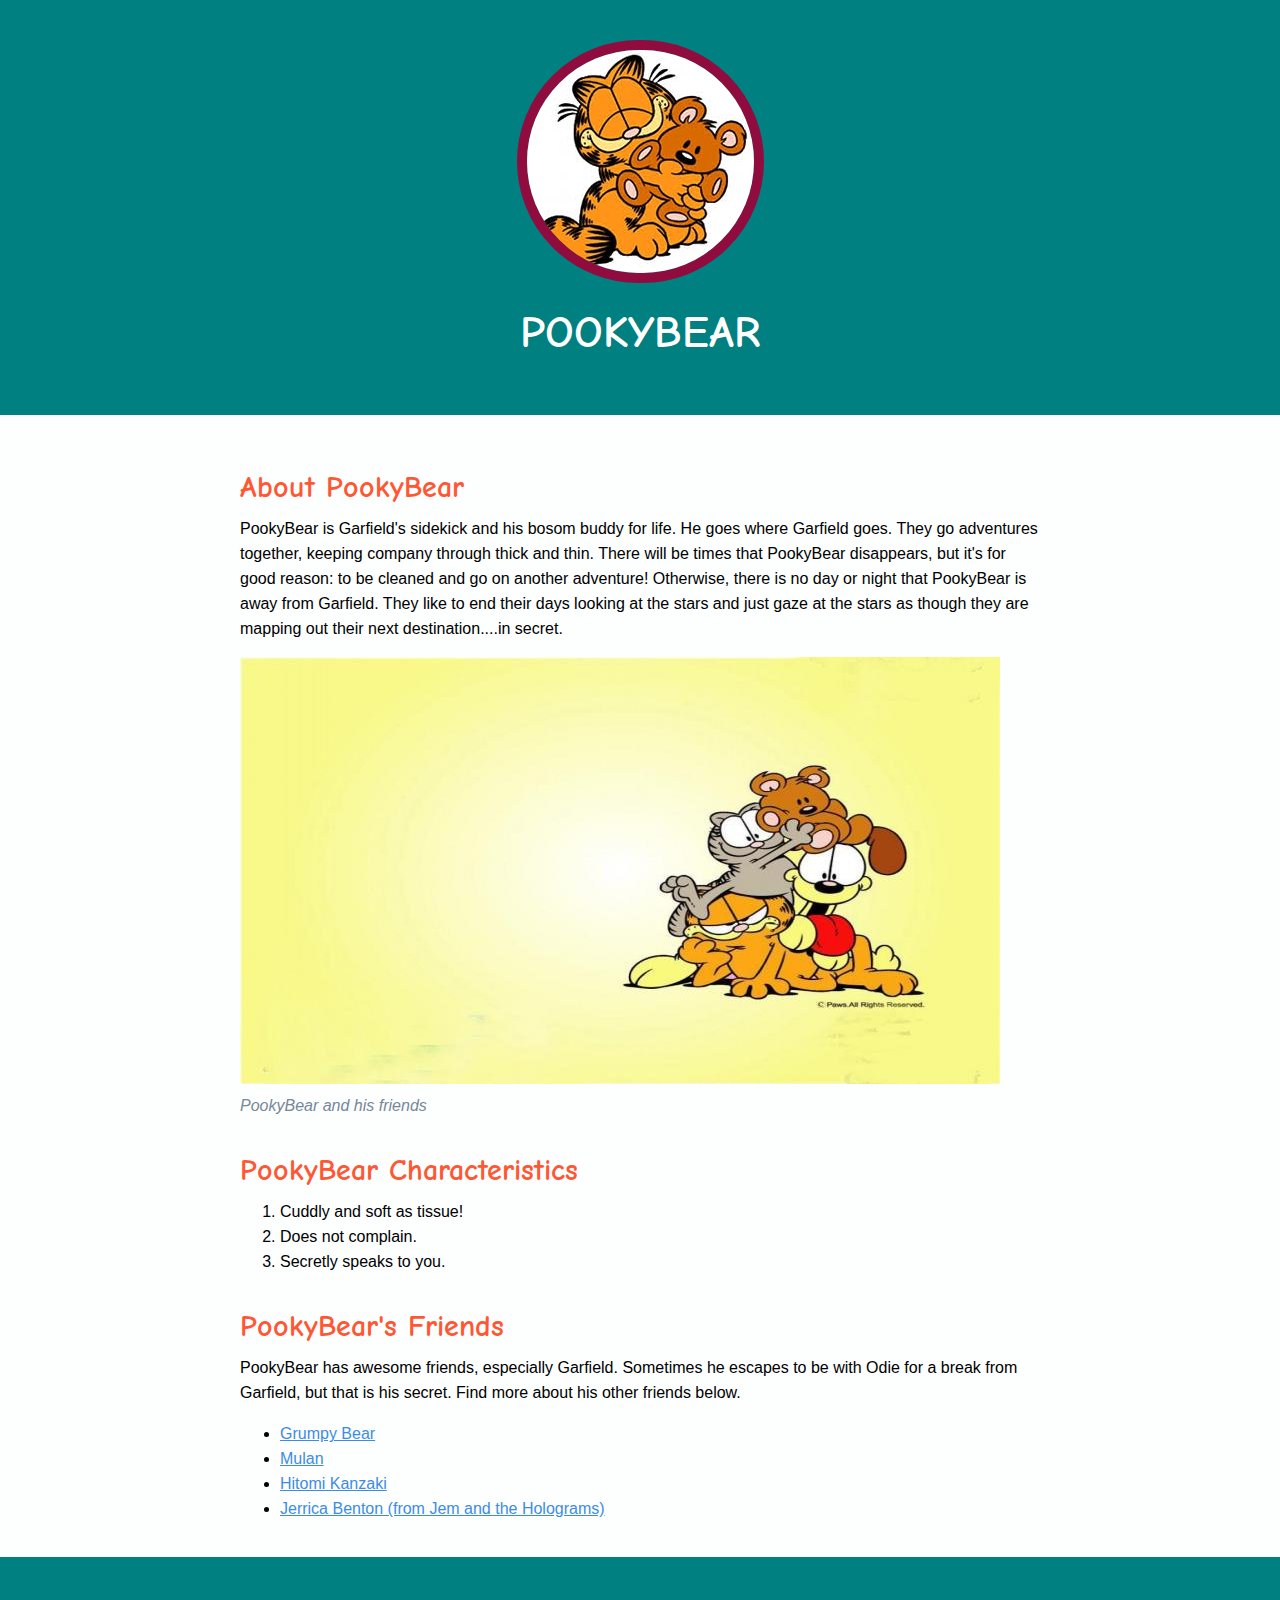
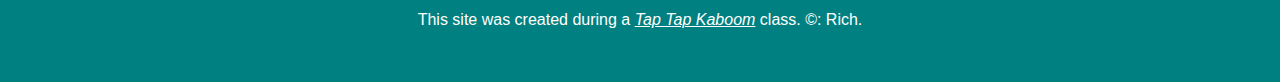
<file: index.html>
<!DOCTYPE html>
<html>
<head>
    <title>POOKYBEAR!</title>
    <link rel="icon" href="img/pooky.jpeg">
    <link href="https://fonts.googleapis.com/css2?family=Comic+Neue:ital,wght@0,300;0,400;0,700;1,300;1,400;1,700&display=swap" rel="stylesheet">
    <link rel="stylesheet" type="text/css" href="css/hero.css">
</head>
<body>
    <!-- Header Element -->
    <header>
        <img src="img/pooky.jpeg">
        <h1>POOKYBEAR</h1>
    </header>

    <!-- Main Element-->
    <main>
        <h2>About PookyBear</h2>
        <p>PookyBear is Garfield's sidekick and his bosom buddy for life. He goes where Garfield goes. 
            They go adventures together, keeping company through thick and thin. There will be times that
            PookyBear disappears, but it's for good reason: to be cleaned and go on another adventure! Otherwise,
            there is no day or night that PookyBear is away from Garfield. They like to end their days looking at 
            the stars and just gaze at the stars as though they are mapping out their next destination....in secret.  
        </p>
        <img src="img/PookyBig.jpg">
        <p class="caption">PookyBear and his friends</p>

        <!-- Characteristics -->
        <h2>PookyBear Characteristics</h2>
        <ol>
            <li>Cuddly and soft as tissue!</li>
            <li>Does not complain.</li>
            <li>Secretly speaks to you.</li>
        </ol>

        <!-- Friends -->
        <h2>PookyBear's Friends</h2>
        <p>PookyBear has awesome friends, especially Garfield. Sometimes he escapes to be with Odie for a break from
            Garfield, but that is his secret. Find more about his other friends below.</p>

        <ul>
            <li><a target="_blank" href="https://carebears.fandom.com/wiki/Grumpy_Bear">Grumpy Bear</a></li>
            <li><a target="_blank" href="https://en.wikipedia.org/wiki/Mulan_(2020_film)">Mulan</a></li>
            <li><a target="_blank" href="https://escaflowne.fandom.com/wiki/Hitomi_Kanzaki">Hitomi Kanzaki</a></li>
            <li><a target="_blank" href="https://en.wikipedia.org/wiki/Jem_(TV_series)">Jerrica Benton (from Jem and the Holograms)</a></li>

        </ul>
        </p>
    </main>

        <!-- Footer Element -->
        <footer>
            <p>This site was created during a <a target="_blank" href="https://taptapkaboom.com">Tap Tap Kaboom</a> class. &copy: Rich.</p>
        </footer>
</body>

</html>
</file>
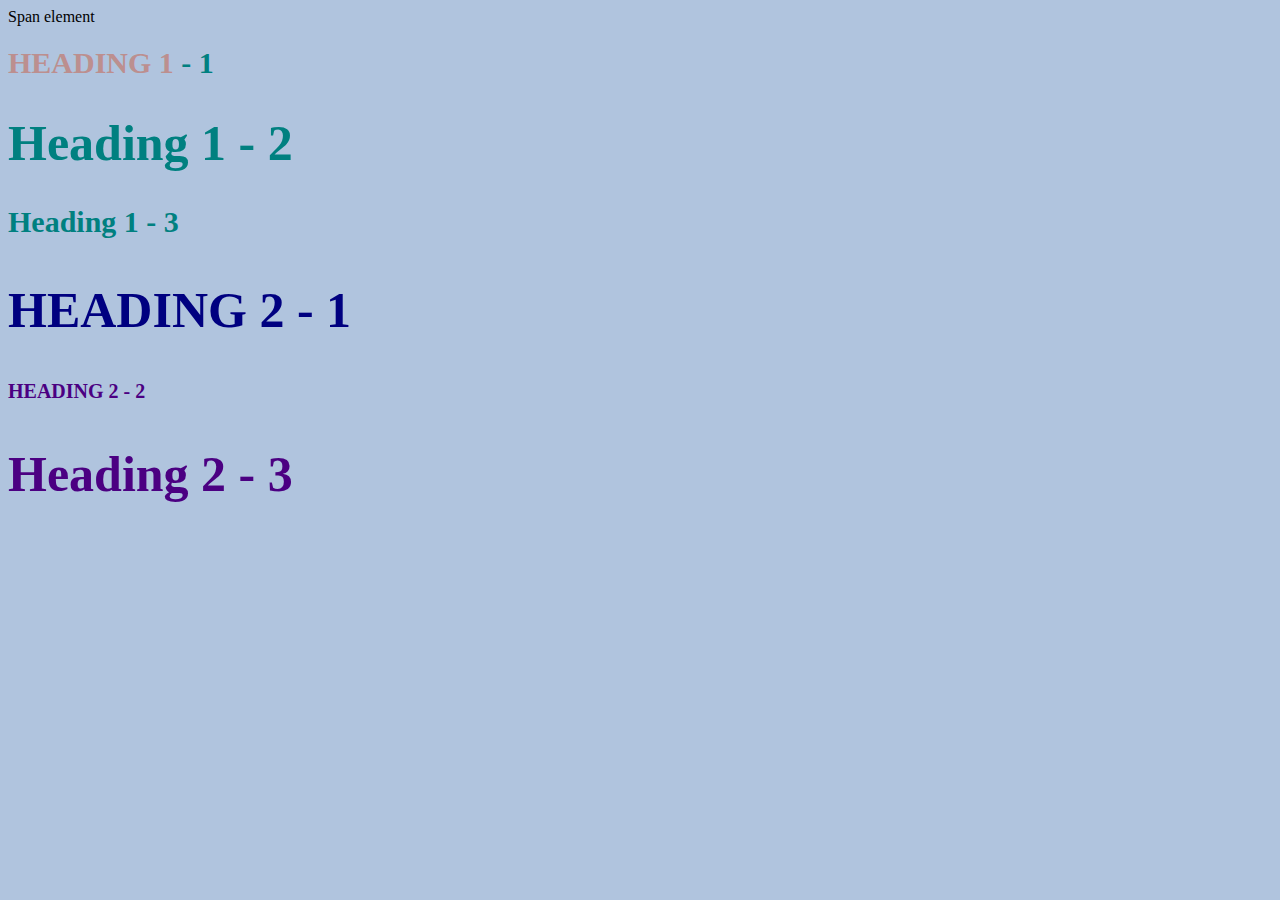
<file: style-test.html>
<!DOCTYPE html>
<html>
<head>
    <title>Style Test</title>
<link rel="stylesheet" type="text/css" href="css/test.css">
</head>
<body>
    <span>Span element</span>
    <h1 class="uppercase"><span>Heading 1</span> - 1</h1>
    <h1 class="big">Heading 1 - 2</h1>
    <h1>Heading 1 - 3</h1>

    <h2 class="big uppercase">Heading 2 - 1</h2>
    <h2 class="uppercase">Heading 2 - 2</h2>
    <h2 class="big">Heading 2 - 3</h2>




</body>

</html>
</file>
<file: css/hero.css>
body {
    margin: 0;
    font-family: 'Trebuchet MS', 'Lucida Sans Unicode', 'Lucida Grande', 'Lucida Sans', Arial, sans-serif;
    line-height: 25px;
    background-color: #FDFEFE;
}

/* header styles */

header {
    background-color: teal;
    text-align: center;
    padding-top: 40px;
    padding-bottom: 40px;
    font-family: 'Trebuchet MS', 'Lucida Sans Unicode', 'Lucida Grande', 'Lucida Sans', Arial, sans-serif;
    
}

h1, h2 {
    font-family: 'Comic Neue', cursive;;
}

h1 {
    color: white;
    font-size: 45px;

}

h2 {
    font-size: 30px;
    color: #FF5733;
    margin: 40px 0 10px;

}


header img {
    border-radius: 150px;
    border: 10px solid #900C3F;
}

/* main elements styles */

main {
    max-width: 800px;
    margin: 0 auto;
    padding: 20px;
 
}

main img {
    max-width: 100%;
}

a {
    color:#3C8CE7;
 }

a:hover {
    color: #483A94;
} 

p.caption {
    color: lightslategray;
    font-style: italic;
    margin-top: 2px;
}

/* Footer elements styles */

footer {
    background-color: teal;
    text-align: center;
    color: white;
    padding: 50px;

}

footer p {
    margin: 0;

}

footer a {
    font-style: italic;
    color: white;
}

footer a:hover {
    opacity: .2;
    background-color: transparent;
}
</file>
<file: css/test.css>
body {
    background-color: lightsteelblue;
}

h1 {font-size: 30px; 
    color: teal;}

h2 {color: indigo;
    font-size: 20px;
    }

.big { font-size: 50px;
}  

.uppercase { 
    text-transform: uppercase;
}  

.big.uppercase {
    color: navy;
}

h1 span {
    color: rosybrown;
}
</file>
